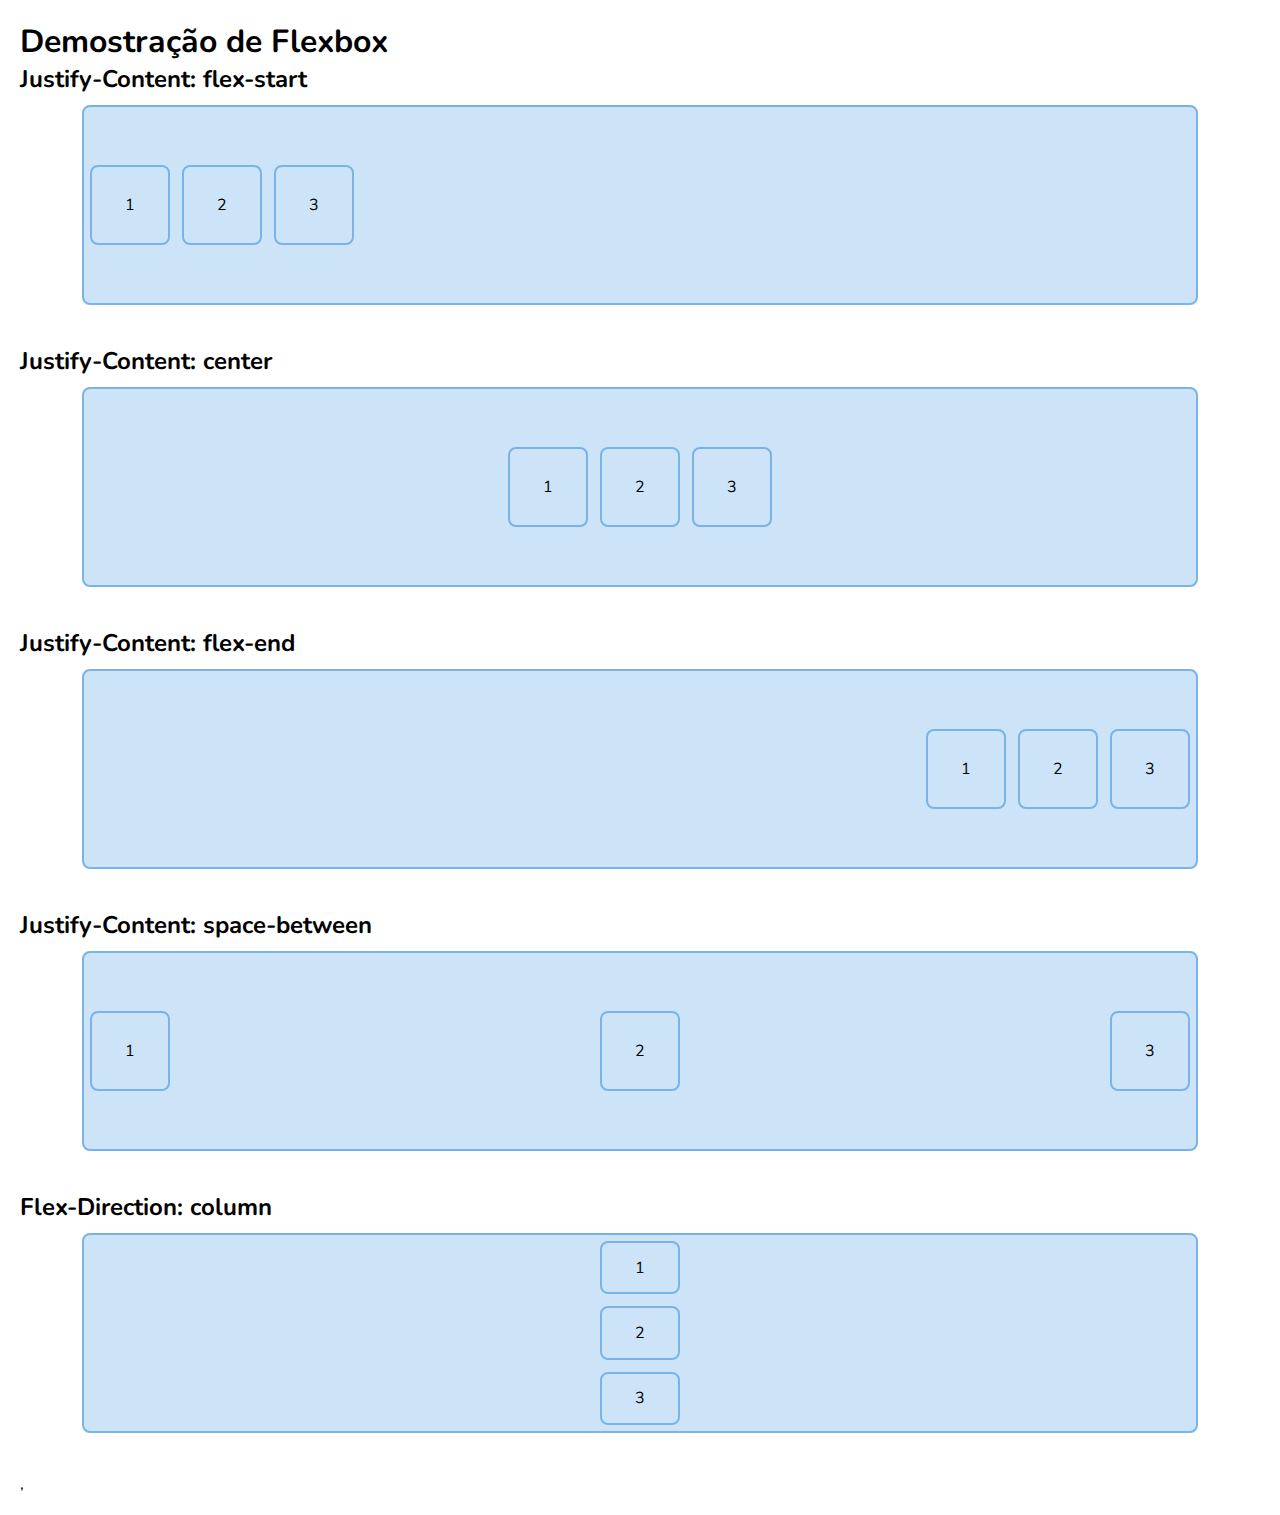
<file: index.html>
<!DOCTYPE html>
<html lang="pt-br">
<head>
    <meta charset="UTF-8">
    <meta name="viewport" content="width=device-width, initial-scale=1.0">
    <title>Aulas HTML</title>
    <link rel="stylesheet" href="assets/styles/index.css">
</head>
<body>
  <h1>Demostração de Flexbox</h1>


  <section>
    <h2>Justify-Content: flex-start</h2>

    <div class="flex-container"> 
    <div class="flex-item">1</div>
    <div class="flex-item">2</div>
    <div class="flex-item">3</div>
    </div>
  </section> 
   
  <section>
    <h2>Justify-Content: center</h2>

    <div class="flex-container justify-center"> 
    <div class="flex-item">1</div>
    <div class="flex-item">2</div>
    <div class="flex-item">3</div>
    </div>
  </section>  

  <section>
    <h2>Justify-Content: flex-end </h2>

    <div class="flex-container justify-end"> 
    <div class="flex-item">1</div>
    <div class="flex-item">2</div>
    <div class="flex-item">3</div>
    </div>
  </section> 

  </section>  
  <section>
    <h2>Justify-Content: space-between </h2>

    <div class="flex-container justify-between"> 
    <div class="flex-item">1</div>
    <div class="flex-item">2</div>
    <div class="flex-item">3</div>
    </div>
  </section>  
  </section>  

  <section>
    <h2>Flex-Direction: column </h2>

    <div class="flex-container flex-column"> 
    <div class="flex-item">1</div>
    <div class="flex-item">2</div>
    <div class="flex-item">3</div>
    </div>
  </section>  
</body>
</html>,
</file>
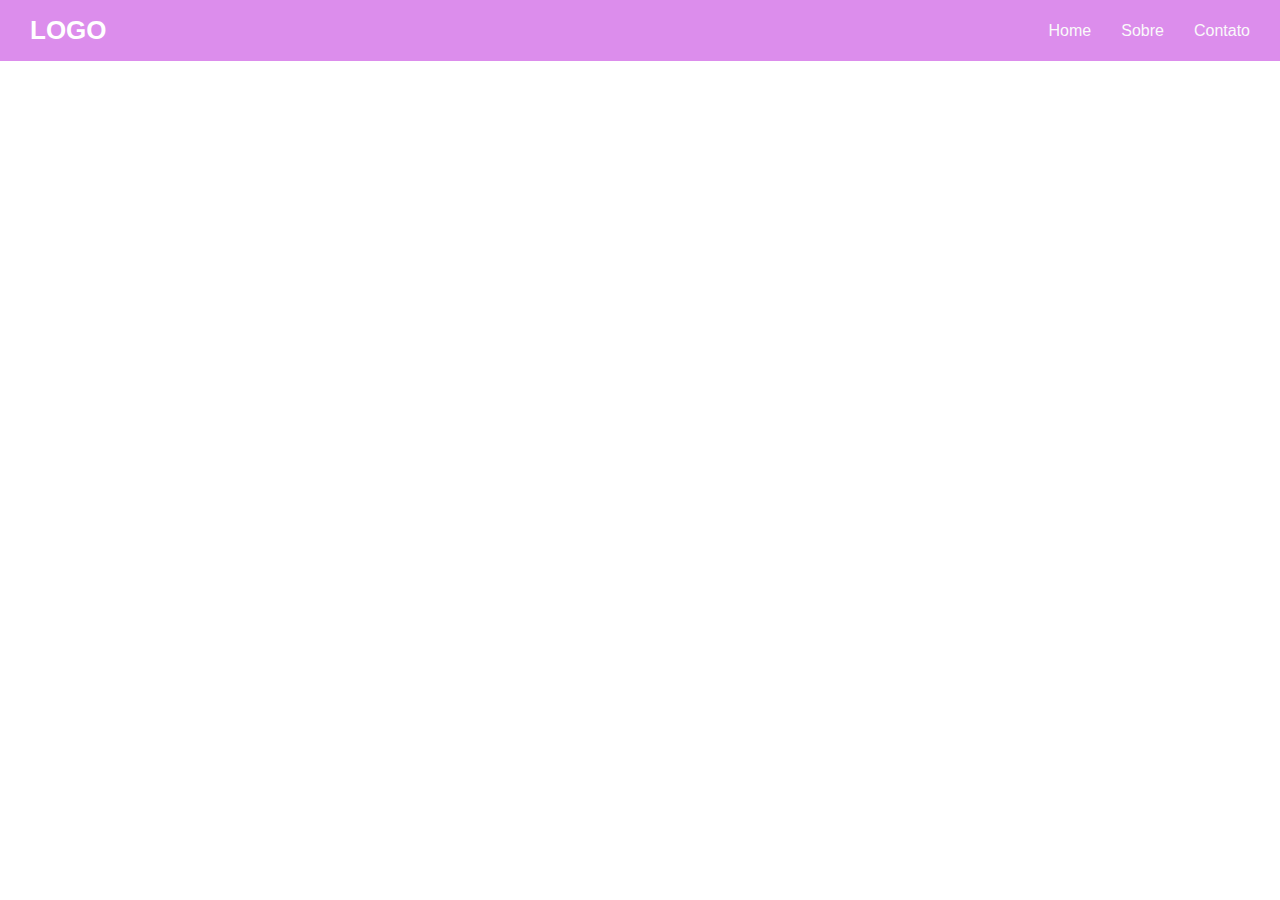
<file: pages/header.html>
<!DOCTYPE html>
<html lang="pt-BR">
<head>
    <meta charset="UTF-8">
    <meta name="viewport" content="width=device-width, initial-scale=1.0">
    <title>modelo de header</title>
    <link rel="stylesheet" href="../assets/styles/header.css">
</head>
<body>
    <header>
        <div class="logo">LOGO</div>
        <div class="menu">
            <a href="#home">Home</a>
            <a href="#about">Sobre</a>
            <a href="#contact">Contato</a>
        </div>
    </header>
</body>
</html>
</file>
<file: assets/styles/index.css>
@import url('https://fonts.googleapis.com/css2?family=Nunito:ital,wght@0,200..1000;1,200..1000&display=swap');

*{
    margin: 0;
    padding: 0;
    box-sizing: border-box;
}

body {
    font-family: "Nunito";
    padding: 20px
}

section {
    margin-bottom: 40px;
}

h2 {
    margin-bottom: 10px;
    
}

.flex-container {
    width: 90%;
    height: 200px;
    background-color: rgb(204, 227, 248);
    margin: 0 auto 20px;
    border-radius: 8px;
    border: 2px solid rgb(122, 179, 231);
    display: flex;
    justify-content: flex-start;
    align-items: center;
}

.flex-item {
    width: 80px;
    height: 80px;
    background-color:rgb(204, 227, 248);
    border: 2px solid rgb(122, 179, 231);
    margin: 6px;
    border-radius: 8px;
    display: flex;
    justify-content: center;
    align-items: center;
}

.justify-center {
    justify-content: center;
}

.justify-end{
    justify-content: end;
}

    .justify-between {
        justify-content: space-between;
    }

.flex-column {
    flex-direction: column;
}
</file>
<file: assets/styles/header.css>
*{
    margin: 0;
    padding: 0;
    box-sizing: border-box;
}

body{
    font-family: Arial, Helvetica, sans-serif;
}

header{
    background-color: rgb(220, 141, 236);
    color: rgb(255, 255, 255);
    display: flex;
    padding: 15px 30px;
    justify-content: space-between;
    align-items: center;
}

.logo{
    font-size: 26px;
    font-weight: bold;
}

.menu{
    display: flex;
    gap: 30px
}

.menu a {
    color: rgb(250, 250, 250);
    text-decoration: none;
    font-size:16px;
}

.menu a:hover{
    color: rgb(127, 60, 189);
}
</file>
